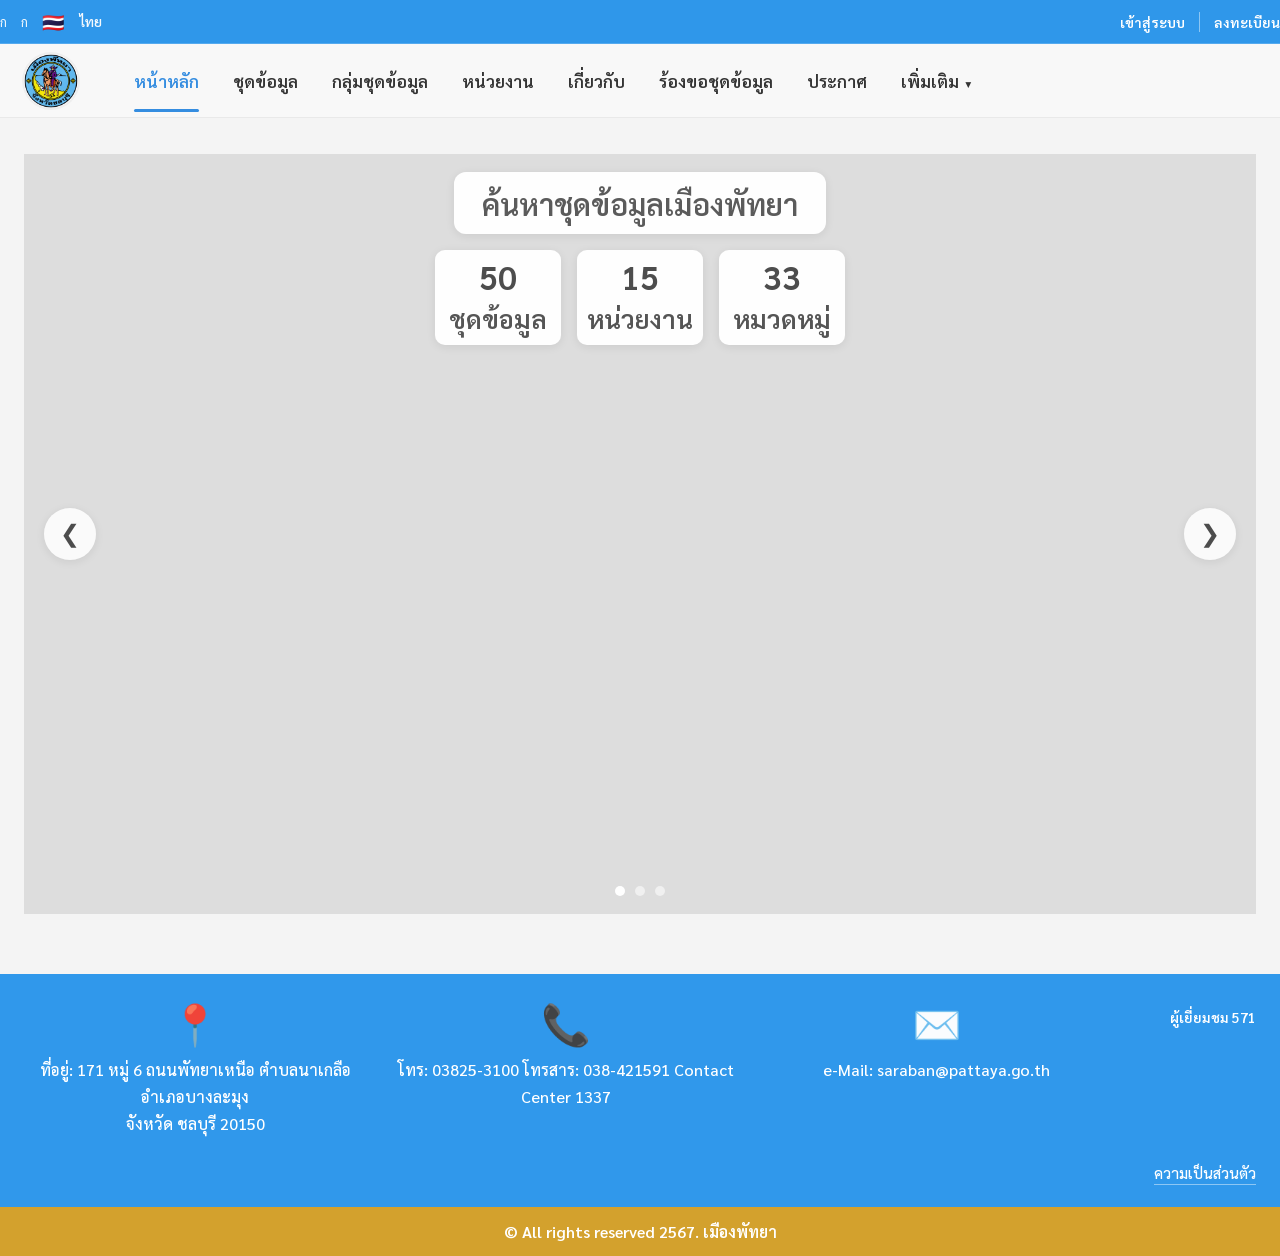
<file: index.html>
<!DOCTYPE html>
<html lang="th">
<head>
  <meta charset="UTF-8" />
  <meta name="viewport" content="width=device-width, initial-scale=1.0" />
  <title>Pattaya Data Platform Layout</title>
  <link rel="preconnect" href="https://fonts.googleapis.com">
  <link rel="preconnect" href="https://fonts.gstatic.com" crossorigin>
  <link href="https://fonts.googleapis.com/css2?family=Sarabun:wght@300;400;500;600;700&display=swap" rel="stylesheet">
  <link rel="stylesheet" href="styles.css" />
</head>
<body>
  <header>
    <div class="topbar">
      <div class="container topbar-inner">
        <div class="topbar-left">
          <span class="lang-mini">ก</span>
          <span class="lang-mini">ก</span>
          <span class="flag-th">🇹🇭</span>
          <span class="lang-mini" style="font-weight:600;">ไทย</span>
        </div>
        <div class="topbar-right">
          <a href="#" class="topbar-action">เข้าสู่ระบบ</a>
          <div class="divider-v"></div>
          <a href="#" class="topbar-action">ลงทะเบียน</a>
        </div>
      </div>
    </div>

    <nav class="navbar">
      <div class="container navbar-inner">
        <a href="#" class="brand" aria-label="Pattaya Logo">
          <img src="pattaya logo.png" alt="Pattaya Logo">
        </a>

        <ul class="menu">
          <li><a href="index.html" class="active">หน้าหลัก</a></li>
          <li><a href="#">ชุดข้อมูล</a></li>
          <li><a href="#">กลุ่มชุดข้อมูล</a></li>
          <li><a href="#">หน่วยงาน</a></li>
          <li><a href="#">เกี่ยวกับ</a></li>
          <li><a href="#">ร้องขอชุดข้อมูล</a></li>
          <li><a href="documents.html">ประกาศ</a></li>
          <li><a href="#" class="dropdown">เพิ่มเติม</a></li>
        </ul>
      </div>
    </nav>
  </header>

  <main>
    <section class="hero-wrap">
      <div class="container">
        <div class="hero">
          <div class="overlay-card">
            <div class="search-box">ค้นหาชุดข้อมูลเมืองพัทยา</div>
            <div class="stats">
              <div class="stat-box"><strong>50</strong><span>ชุดข้อมูล</span></div>
              <div class="stat-box"><strong>15</strong><span>หน่วยงาน</span></div>
              <div class="stat-box"><strong>33</strong><span>หมวดหมู่</span></div>
            </div>
          </div>

          <button class="hero-btn prev" aria-label="Previous slide">❮</button>
          <button class="hero-btn next" aria-label="Next slide">❯</button>

          <div class="slides">
            <div class="slide active" style="background-image:url('https://images.unsplash.com/photo-1517048676732-d65bc937f952?auto=format&fit=crop&w=1600&q=80');"></div>
            <div class="slide" style="background-image:url('https://images.unsplash.com/photo-1522202176988-66273c2fd55f?auto=format&fit=crop&w=1600&q=80');"></div>
            <div class="slide" style="background-image:url('https://images.unsplash.com/photo-1516321318423-f06f85e504b3?auto=format&fit=crop&w=1600&q=80');"></div>
          </div>

          <div class="dots">
            <button class="dot active" type="button"></button>
            <button class="dot" type="button"></button>
            <button class="dot" type="button"></button>
          </div>
        </div>
      </div>
    </section>
  </main>

  <footer>
    <div class="footer-main">
      <div class="container">
        <div class="footer-grid">
          <div class="footer-item">
            <div class="footer-icon">📍</div>
            <p>ที่อยู่: 171 หมู่ 6 ถนนพัทยาเหนือ ตำบลนาเกลือ อำเภอบางละมุง<br>จังหวัด ชลบุรี 20150</p>
          </div>

          <div class="footer-item">
            <div class="footer-icon">📞</div>
            <p>โทร: 03825-3100 โทรสาร: 038-421591 Contact Center 1337</p>
          </div>

          <div class="footer-item">
            <div class="footer-icon">✉️</div>
            <p>e-Mail: saraban@pattaya.go.th</p>
          </div>

          <div class="footer-counter">ผู้เยี่ยมชม 571</div>
        </div>

        <div class="footer-policy">
          <a href="document-detail.html">ความเป็นส่วนตัว</a>
        </div>
      </div>
    </div>

    <div class="footer-bottom">© All rights reserved 2567. เมืองพัทยา</div>
  </footer>

  <script>
    const slides = document.querySelectorAll('.slide');
    const dots = document.querySelectorAll('.dot');
    const prevBtn = document.querySelector('.prev');
    const nextBtn = document.querySelector('.next');
    let current = 0;
    let auto;

    function showSlide(index) {
      slides.forEach((slide, i) => {
        slide.classList.toggle('active', i === index);
        dots[i].classList.toggle('active', i === index);
      });
      current = index;
    }

    function nextSlide() {
      showSlide((current + 1) % slides.length);
    }

    function prevSlide() {
      showSlide((current - 1 + slides.length) % slides.length);
    }

    function startAuto() {
      clearInterval(auto);
      auto = setInterval(nextSlide, 5000);
    }

    nextBtn.addEventListener('click', () => {
      nextSlide();
      startAuto();
    });

    prevBtn.addEventListener('click', () => {
      prevSlide();
      startAuto();
    });

    dots.forEach((dot, i) => {
      dot.addEventListener('click', () => {
        showSlide(i);
        startAuto();
      });
    });

    startAuto();
  </script>
</body>
</html>
</file>
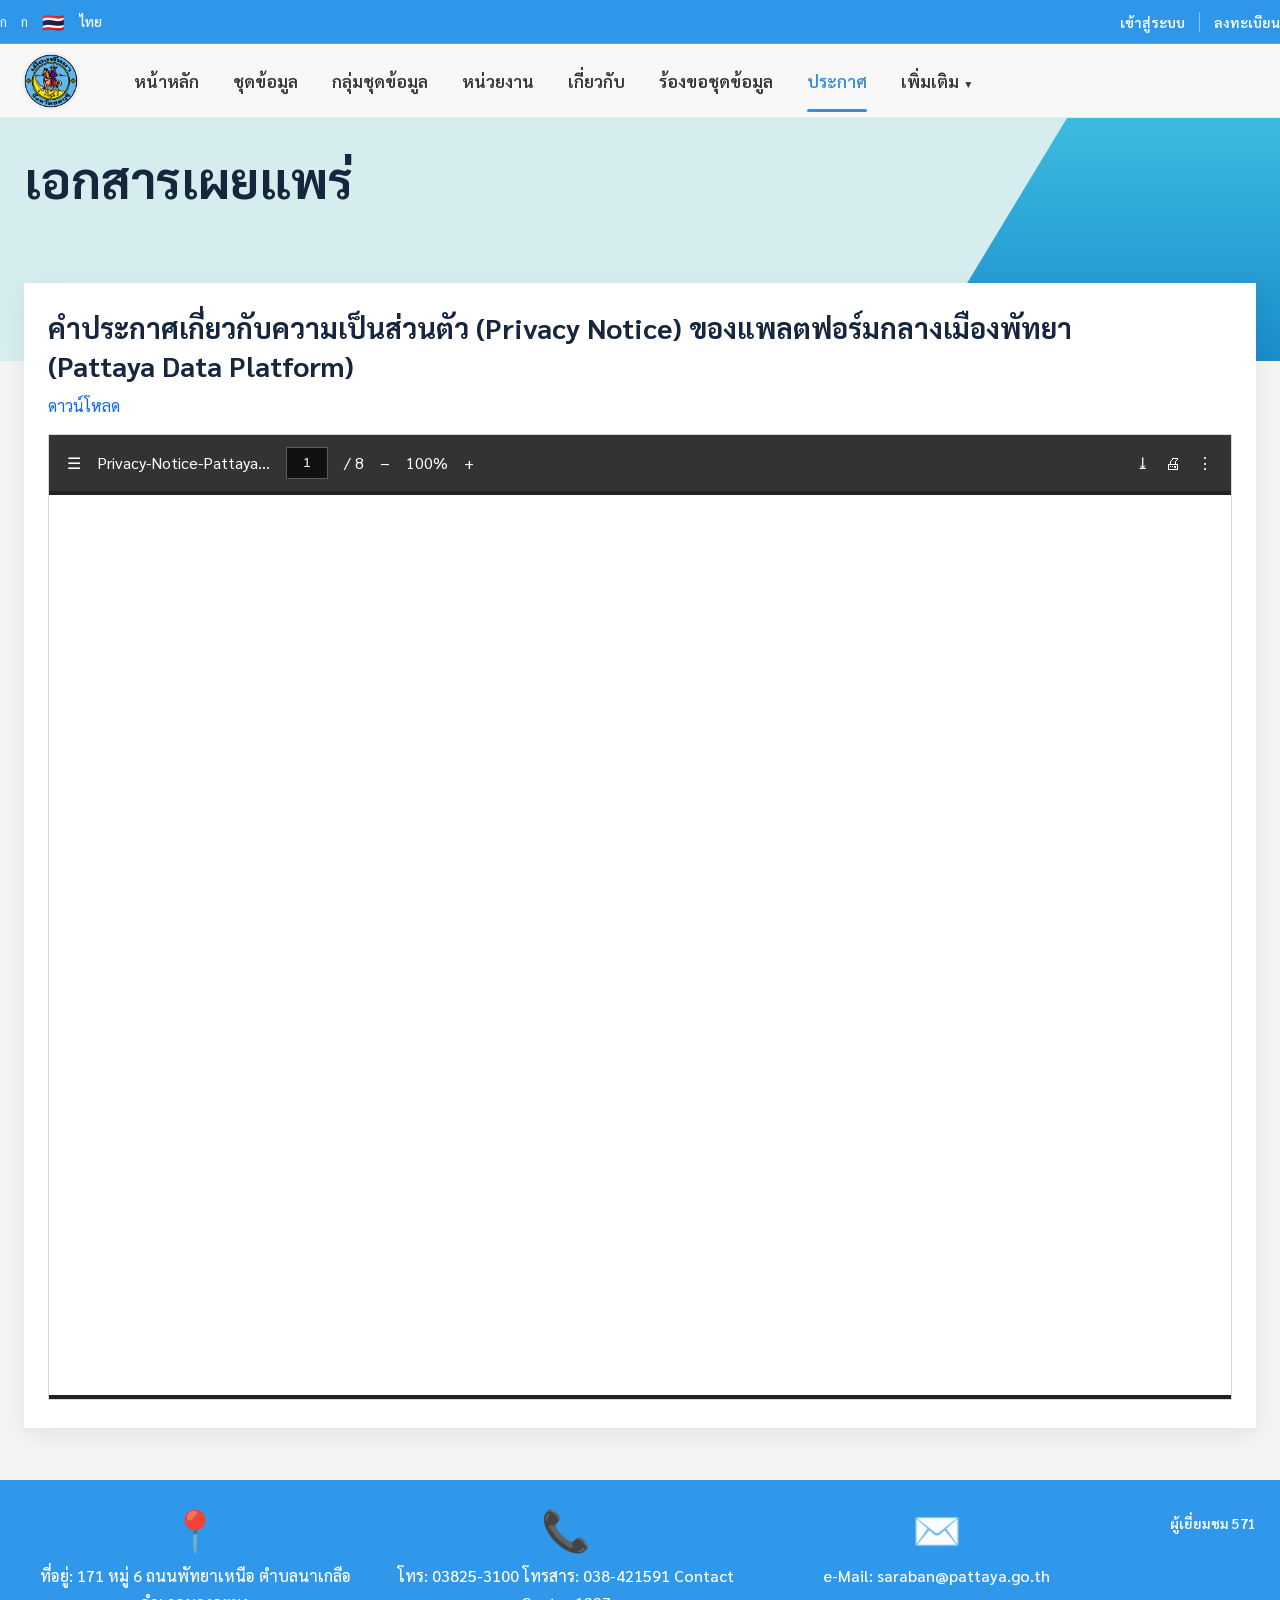
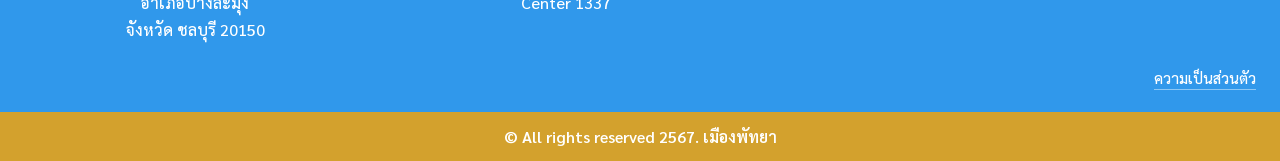
<file: document-detail.html>
<!DOCTYPE html>
<html lang="th">
<head>
  <meta charset="UTF-8" />
  <meta name="viewport" content="width=device-width, initial-scale=1.0" />
  <title>เอกสารเผยแพร่ | Pattaya Data Platform</title>
  <link rel="preconnect" href="https://fonts.googleapis.com">
  <link rel="preconnect" href="https://fonts.gstatic.com" crossorigin>
  <link href="https://fonts.googleapis.com/css2?family=Sarabun:wght@300;400;500;600;700&display=swap" rel="stylesheet">
  <link rel="stylesheet" href="styles.css" />
</head>
<body>
  <header>
    <div class="topbar">
      <div class="container topbar-inner">
        <div class="topbar-left">
          <span class="lang-mini">ก</span>
          <span class="lang-mini">ก</span>
          <span class="flag-th">🇹🇭</span>
          <span class="lang-mini" style="font-weight:600;">ไทย</span>
        </div>
        <div class="topbar-right">
          <a href="#" class="topbar-action">เข้าสู่ระบบ</a>
          <div class="divider-v"></div>
          <a href="#" class="topbar-action">ลงทะเบียน</a>
        </div>
      </div>
    </div>

    <nav class="navbar">
      <div class="container navbar-inner">
        <a href="index.html" class="brand" aria-label="Pattaya Logo">
          <img src="pattaya logo.png" alt="Pattaya Logo">
        </a>

        <ul class="menu">
          <li><a href="index.html">หน้าหลัก</a></li>
          <li><a href="#">ชุดข้อมูล</a></li>
          <li><a href="#">กลุ่มชุดข้อมูล</a></li>
          <li><a href="#">หน่วยงาน</a></li>
          <li><a href="#">เกี่ยวกับ</a></li>
          <li><a href="#">ร้องขอชุดข้อมูล</a></li>
          <li><a href="documents.html" class="active">ประกาศ</a></li>
          <li><a href="#" class="dropdown">เพิ่มเติม</a></li>
        </ul>
      </div>
    </nav>
  </header>

  <main>
    <section class="doc-hero">
      <div class="container">
        <h1>เอกสารเผยแพร่</h1>
      </div>
    </section>

    <section class="doc-section">
      <div class="container">
        <div class="doc-card">
          <h2 class="doc-title">
            คำประกาศเกี่ยวกับความเป็นส่วนตัว (Privacy Notice) ของแพลตฟอร์มกลางเมืองพัทยา <br>
             (Pattaya Data Platform)
          </h2>

          <a class="doc-download" href="4.pdf" target="_blank">
            ดาวน์โหลด
          </a>

          <div class="pdf-shell">
            <div class="pdf-toolbar">
              <div class="pdf-toolbar-left">
                <span class="pdf-tool">☰</span>
                <span class="pdf-tool">Privacy-Notice-Pattaya...</span>
                <input class="pdf-page" type="text" value="1" />
                <span class="pdf-tool">/ 8</span>
                <span class="pdf-tool">−</span>
                <span class="pdf-tool">100%</span>
                <span class="pdf-tool">+</span>
              </div>

              <div class="pdf-toolbar-right">
                <span class="pdf-tool">⤓</span>
                <span class="pdf-tool">🖨</span>
                <span class="pdf-tool">⋮</span>
              </div>
            </div>

            <div class="pdf-view">
              <iframe
                class="pdf-frame"
                src="4.pdf"
                title="Privacy Notice PDF"
              ></iframe>
            </div>
          </div>
        </div>
      </div>
    </section>
  </main>

  <footer>
    <div class="footer-main">
      <div class="container">
        <div class="footer-grid">
          <div class="footer-item">
            <div class="footer-icon">📍</div>
            <p>ที่อยู่: 171 หมู่ 6 ถนนพัทยาเหนือ ตำบลนาเกลือ อำเภอบางละมุง<br>จังหวัด ชลบุรี 20150</p>
          </div>

          <div class="footer-item">
            <div class="footer-icon">📞</div>
            <p>โทร: 03825-3100 โทรสาร: 038-421591 Contact Center 1337</p>
          </div>

          <div class="footer-item">
            <div class="footer-icon">✉️</div>
            <p>e-Mail: saraban@pattaya.go.th</p>
          </div>

          <div class="footer-counter">ผู้เยี่ยมชม 571</div>
        </div>

        <div class="footer-policy">
          <a href="documents.html">ความเป็นส่วนตัว</a>
        </div>
      </div>
    </div>

    <div class="footer-bottom">© All rights reserved 2567. เมืองพัทยา</div>
  </footer>
</body>
</html>
</file>
<file: styles.css>
:root {
  --blue-top: #2f97ea;
  --blue-main: #2e95e8;
  --blue-footer: #3098eb;
  --gold-line: #d3a12d;
  --text-dark: #333333;
  --text-muted: #757575;
  --bg-light: #f4f4f4;
  --white: #ffffff;
  --shadow: 0 2px 10px rgba(0, 0, 0, 0.08);
  --container: 1360px;
  --doc-soft-bg: #d8eef1;
  --doc-title: #16263d;
}

* {
  box-sizing: border-box;
  margin: 0;
  padding: 0;
}

html,
body {
  font-family: "Sarabun", sans-serif;
  background: var(--bg-light);
  color: var(--text-dark);
  scroll-behavior: smooth;
}

a {
  text-decoration: none;
  color: inherit;
}

img {
  max-width: 100%;
  display: block;
}

.container {
  width: min(100% - 48px, var(--container));
  margin: 0 auto;
}

/* Topbar */
.topbar {
  background: var(--blue-top);
  color: #fff;
  font-size: 14px;
  height: 44px;
  display: flex;
  align-items: center;
  border-bottom: 1px solid rgba(255, 255, 255, 0.18);
}

.topbar-inner {
  display: flex;
  align-items: center;
  justify-content: space-between;
  width: 100%;
}

.topbar-left,
.topbar-right {
  display: flex;
  align-items: center;
  gap: 14px;
}

.lang-mini {
  font-size: 13px;
  opacity: 0.95;
}

.divider-v {
  width: 1px;
  height: 20px;
  background: rgba(255, 255, 255, 0.45);
}

.flag-th {
  font-size: 18px;
  line-height: 1;
  margin-right: 2px;
}

.topbar-action {
  font-weight: 600;
  transition: opacity 0.2s ease;
}

.topbar-action:hover {
  opacity: 0.85;
}

/* Navbar */
.navbar {
  background: #f8f8f8;
  height: 74px;
  display: flex;
  align-items: center;
  box-shadow: inset 0 -1px 0 rgba(0, 0, 0, 0.06);
  position: sticky;
  top: 0;
  z-index: 50;
}

.navbar-inner {
  display: flex;
  align-items: center;
  justify-content: center;
  gap: 38px;
  position: relative;
}

.brand {
  position: absolute;
  left: 50%;
  transform: translateX(-525px);
  width: 54px;
  height: 54px;
  border-radius: 50%;
  overflow: hidden;
  box-shadow: 0 0 0 2px rgba(0, 0, 0, 0.04);
  background: #fff;
}

.brand img {
  width: 100%;
  height: 100%;
  object-fit: cover;
}

.menu {
  list-style: none;
  display: flex;
  align-items: right;
  gap: 34px;
  font-size: 17px;
  font-weight: 600;
  color: #343434;
}

.menu a {
  position: relative;
  padding: 6px 0;
  white-space: nowrap;
}

.menu a.active {
  color: #358de0;
}

.menu a.active::after {
  content: "";
  position: absolute;
  left: 0;
  bottom: -14px;
  width: 100%;
  height: 3px;
  background: #358de0;
  border-radius: 999px;
}

.menu .dropdown::after {
  content: "▼";
  font-size: 10px;
  margin-left: 6px;
  vertical-align: middle;
}

/* Home hero */
.hero-wrap {
  padding: 36px 0 48px;
}

.hero {
  position: relative;
  height: 760px;
  overflow: hidden;
  background: #ddd;
}

.slides {
  height: 100%;
  position: relative;
}

.slide {
  position: absolute;
  inset: 0;
  opacity: 0;
  transition: opacity 0.55s ease;
  background-size: cover;
  background-position: center;
}

.slide.active {
  opacity: 1;
}

.overlay-card {
  position: absolute;
  top: 18px;
  left: 50%;
  transform: translateX(-50%);
  display: flex;
  flex-direction: column;
  align-items: center;
  gap: 16px;
  z-index: 2;
}

.search-box {
  min-width: 360px;
  min-height: 62px;
  background: rgba(255, 255, 255, 0.97);
  border-radius: 12px;
  display: flex;
  align-items: center;
  justify-content: center;
  font-size: 30px;
  font-weight: 600;
  color: #5b5b5b;
  box-shadow: var(--shadow);
  padding: 0 28px;
}

.stats {
  display: flex;
  gap: 16px;
}

.stat-box {
  width: 126px;
  min-height: 95px;
  background: rgba(255, 255, 255, 0.97);
  border-radius: 10px;
  box-shadow: var(--shadow);
  display: flex;
  flex-direction: column;
  align-items: center;
  justify-content: center;
  color: #555;
}

.stat-box strong {
  font-size: 33px;
  line-height: 1;
  margin-bottom: 8px;
  color: #4d4d4d;
}

.stat-box span {
  font-size: 26px;
  font-weight: 600;
}

.hero-btn {
  position: absolute;
  top: 50%;
  transform: translateY(-50%);
  width: 52px;
  height: 52px;
  border-radius: 50%;
  border: none;
  background: rgba(255, 255, 255, 0.85);
  box-shadow: var(--shadow);
  cursor: pointer;
  font-size: 24px;
  color: #4c4c4c;
  z-index: 3;
}

.hero-btn:hover {
  background: #fff;
}

.hero-btn.prev {
  left: 20px;
}

.hero-btn.next {
  right: 20px;
}

.dots {
  position: absolute;
  left: 50%;
  bottom: 18px;
  transform: translateX(-50%);
  display: flex;
  gap: 10px;
  z-index: 3;
}

.dot {
  width: 10px;
  height: 10px;
  border-radius: 50%;
  border: none;
  background: rgba(255, 255, 255, 0.55);
  cursor: pointer;
}

.dot.active {
  background: #fff;
}

/* Document page */
.doc-hero {
  background: linear-gradient(180deg, #d6edf0 0%, #d7eef1 100%);
  padding: 28px 0 150px;
  position: relative;
  overflow: hidden;
}

.doc-hero::after {
  content: "";
  position: absolute;
  right: -60px;
  top: 0;
  width: 420px;
  height: 100%;
  background: linear-gradient(180deg, #34b9df 0%, #1187c9 100%);
  clip-path: polygon(35% 0, 100% 0, 100% 100%, 0 100%);
  opacity: 0.95;
}

.doc-hero h1 {
  position: relative;
  z-index: 2;
  font-size: 50px;
  font-weight: 700;
  color: #16263d;
}

.doc-section {
  margin-top: -78px;
  position: relative;
  z-index: 3;
  padding-bottom: 40px;
}

.doc-card {
  background: #fff;
  padding: 26px 24px 28px;
  box-shadow: 0 6px 20px rgba(0, 0, 0, 0.08);
}

.doc-title {
  font-size: 28px;
  line-height: 1.35;
  font-weight: 700;
  color: var(--doc-title);
  margin-bottom: 10px;
}

.doc-download {
  display: inline-block;
  color: #0a67ff;
  font-size: 16px;
  margin-bottom: 18px;
}

.pdf-shell {
  border: 1px solid #d5d8de;
  background: #2d2d2d;
}

.pdf-toolbar {
  min-height: 56px;
  background: #333;
  color: #fff;
  display: flex;
  align-items: center;
  justify-content: space-between;
  padding: 0 18px;
  gap: 16px;
  flex-wrap: wrap;
}

.pdf-toolbar-left,
.pdf-toolbar-right {
  display: flex;
  align-items: center;
  gap: 16px;
  flex-wrap: wrap;
}

.pdf-tool {
  font-size: 16px;
  color: #fff;
  white-space: nowrap;
}

.pdf-page {
  width: 42px;
  height: 32px;
  background: #111;
  border: 1px solid #5b5b5b;
  color: #fff;
  text-align: center;
}

.pdf-view {
  background: #222;
  padding: 4px 0 0;
}

.pdf-frame {
  width: 100%;
  height: 900px;
  border: none;
  background: #fff;
}

/* Footer */
footer {
  margin-top: 12px;
}

.footer-main {
  background: var(--blue-footer);
  color: #fff;
  padding: 28px 0 24px;
}

.footer-grid {
  display: grid;
  grid-template-columns: repeat(3, 1fr) 120px;
  gap: 28px;
  align-items: start;
}

.footer-item {
  text-align: center;
}

.footer-icon {
  font-size: 40px;
  line-height: 1;
  margin-bottom: 14px;
  opacity: 0.98;
}

.footer-item p {
  font-size: 16px;
  line-height: 1.7;
  font-weight: 500;
  max-width: 360px;
  margin: 0 auto;
}

.footer-counter {
  text-align: right;
  font-size: 14px;
  font-weight: 600;
  align-self: start;
  padding-top: 6px;
}

.footer-policy {
  margin-top: 24px;
  text-align: right;
}

.footer-policy a {
  color: #fff;
  font-size: 15px;
  font-weight: 500;
  text-decoration: none;
  border-bottom: 1px solid rgba(255, 255, 255, 0.45);
  padding-bottom: 2px;
  transition: 0.2s ease;
}

.footer-policy a:hover {
  border-bottom-color: #fff;
  opacity: 0.95;
}

.footer-bottom {
  background: var(--gold-line);
  color: #fff;
  text-align: center;
  padding: 14px 16px;
  font-size: 16px;
  font-weight: 600;
}

/* =========================
   Documents List Page
========================= */
.news-hero {
  background: linear-gradient(180deg, #d6edf0 0%, #d7eef1 100%);
  padding: 28px 0 34px;
  position: relative;
  overflow: hidden;
}

.news-hero::after {
  content: "";
  position: absolute;
  right: -60px;
  top: 0;
  width: 420px;
  height: 100%;
  background: linear-gradient(180deg, #34b9df 0%, #1187c9 100%);
  clip-path: polygon(35% 0, 100% 0, 100% 100%, 0 100%);
  opacity: 0.95;
}

.news-hero h1 {
  position: relative;
  z-index: 2;
  font-size: 50px;
  font-weight: 700;
  color: #16263d;
}

.news-list-wrap {
  background: linear-gradient(90deg, #eef2f3 0%, #f7f7f7 68%, #1998d1 100%);
  padding: 18px 0 0;
  position: relative;
  overflow: hidden;
}

.news-list-wrap::after {
  content: "";
  position: absolute;
  top: 0;
  right: -40px;
  width: 360px;
  height: 100%;
  background: linear-gradient(180deg, rgba(40, 191, 232, 0.9), rgba(0, 114, 184, 0.95));
  clip-path: polygon(32% 0, 100% 0, 100% 100%, 0 100%);
  z-index: 0;
}

.news-list-inner {
  position: relative;
  z-index: 2;
}

.news-pagination {
  display: flex;
  justify-content: flex-end;
  gap: 10px;
  margin-bottom: 12px;
}

.news-page-btn {
  width: 42px;
  height: 42px;
  border-radius: 50%;
  border: 1px solid #c9d3d8;
  background: #fff;
  color: #3a3a3a;
  display: inline-flex;
  align-items: center;
  justify-content: center;
  font-weight: 600;
}

.news-page-btn.active {
  background: #18b9cf;
  color: #fff;
  border-color: #18b9cf;
}

.news-item {
  display: grid;
  grid-template-columns: 190px 1fr 170px;
  gap: 34px;
  align-items: center;
  padding: 34px 0;
  border-bottom: 1px solid rgba(120, 120, 120, 0.35);
}

.news-thumb {
  width: 118px;
  height: 158px;
  object-fit: cover;
  margin-left: auto;
  margin-right: auto;
  box-shadow: 0 6px 16px rgba(0,0,0,0.08);
}

.news-content {
  min-width: 0;
}

.news-title {
  font-size: 28px;
  line-height: 1.35;
  color: #1aa9d4;
  font-weight: 700;
  margin-bottom: 10px;
}

.news-title a {
  color: inherit;
}

.news-title a:hover {
  text-decoration: underline;
}

.news-desc {
  font-size: 18px;
  line-height: 1.6;
  color: #1f2a37;
  margin-bottom: 10px;
}

.news-date {
  font-size: 15px;
  color: #7a7a7a;
  display: flex;
  align-items: center;
  gap: 8px;
}

.news-action {
  display: flex;
  justify-content: flex-end;
}

.news-more-btn {
  min-width: 150px;
  height: 48px;
  border-radius: 999px;
  background: linear-gradient(90deg, #1ec9c7 0%, #0a71c6 100%);
  color: #fff;
  font-size: 18px;
  font-weight: 700;
  display: inline-flex;
  align-items: center;
  justify-content: center;
  padding: 0 28px;
}

.news-more-btn:hover {
  opacity: 0.95;
}

/* =========================
   Footer policy alignment
========================= */
.footer-policy {
  margin-top: 24px;
  text-align: right;
}

.footer-policy a {
  color: #fff;
  font-size: 15px;
  font-weight: 500;
  text-decoration: none;
  border-bottom: 1px solid rgba(255,255,255,0.45);
  padding-bottom: 2px;
  transition: 0.2s ease;
}

.footer-policy a:hover {
  border-bottom-color: #fff;
  opacity: 0.95;
}

/* =========================
   Responsive
========================= */
@media (max-width: 1100px) {
  .news-item {
    grid-template-columns: 150px 1fr;
    gap: 24px;
  }

  .news-action {
    grid-column: 2 / 3;
    justify-content: flex-start;
    margin-top: 8px;
  }

  .news-title {
    font-size: 24px;
  }

  .news-desc {
    font-size: 16px;
  }
}

@media (max-width: 700px) {
  .news-hero h1 {
    font-size: 32px;
  }

  .news-item {
    grid-template-columns: 1fr;
    gap: 18px;
    padding: 24px 0;
  }

  .news-thumb {
    margin: 0;
  }

  .news-action {
    grid-column: auto;
    justify-content: flex-start;
  }

  .news-title {
    font-size: 21px;
  }

  .news-desc {
    font-size: 15px;
  }

  .news-pagination {
    justify-content: center;
  }
}

/* Responsive */
@media (max-width: 1400px) {
  .brand {
    position: static;
    transform: none;
    margin-right: 18px;
  }

  .navbar-inner {
    justify-content: flex-start;
  }
}

@media (max-width: 1100px) {
  .navbar {
    height: auto;
    padding: 14px 0;
  }

  .navbar-inner {
    flex-wrap: wrap;
    gap: 16px;
  }

  .menu {
    flex-wrap: wrap;
    justify-content: center;
    gap: 16px 24px;
    font-size: 15px;
  }

  .hero {
    height: 520px;
  }

  .search-box {
    min-width: 260px;
    font-size: 22px;
  }

  .stat-box {
    width: 102px;
    min-height: 82px;
  }

  .stat-box strong {
    font-size: 28px;
  }

  .stat-box span {
    font-size: 20px;
  }

  .footer-grid {
    grid-template-columns: 1fr;
  }

  .footer-counter {
    text-align: center;
  }

  .doc-hero {
    padding-bottom: 120px;
  }

  .doc-hero h1 {
    font-size: 40px;
  }

  .pdf-frame {
    height: 720px;
  }
}

@media (max-width: 700px) {
  .container {
    width: min(100% - 24px, var(--container));
  }

  .topbar {
    height: auto;
    padding: 10px 0;
  }

  .topbar-inner {
    flex-direction: column;
    gap: 8px;
  }

  .hero-wrap {
    padding-top: 18px;
  }

  .hero {
    height: 420px;
  }

  .overlay-card {
    width: calc(100% - 24px);
  }

  .search-box {
    min-width: 100%;
    width: 100%;
    min-height: 52px;
    font-size: 18px;
  }

  .stats {
    width: 100%;
    justify-content: center;
    flex-wrap: wrap;
  }

  .stat-box {
    flex: 1 1 100px;
    max-width: 108px;
  }

  .hero-btn {
    width: 42px;
    height: 42px;
  }

  .doc-hero h1 {
    font-size: 32px;
  }

  .doc-title {
    font-size: 22px;
  }

  .doc-card {
    padding: 18px;
  }

  .pdf-frame {
    height: 560px;
  }
}
</file>
